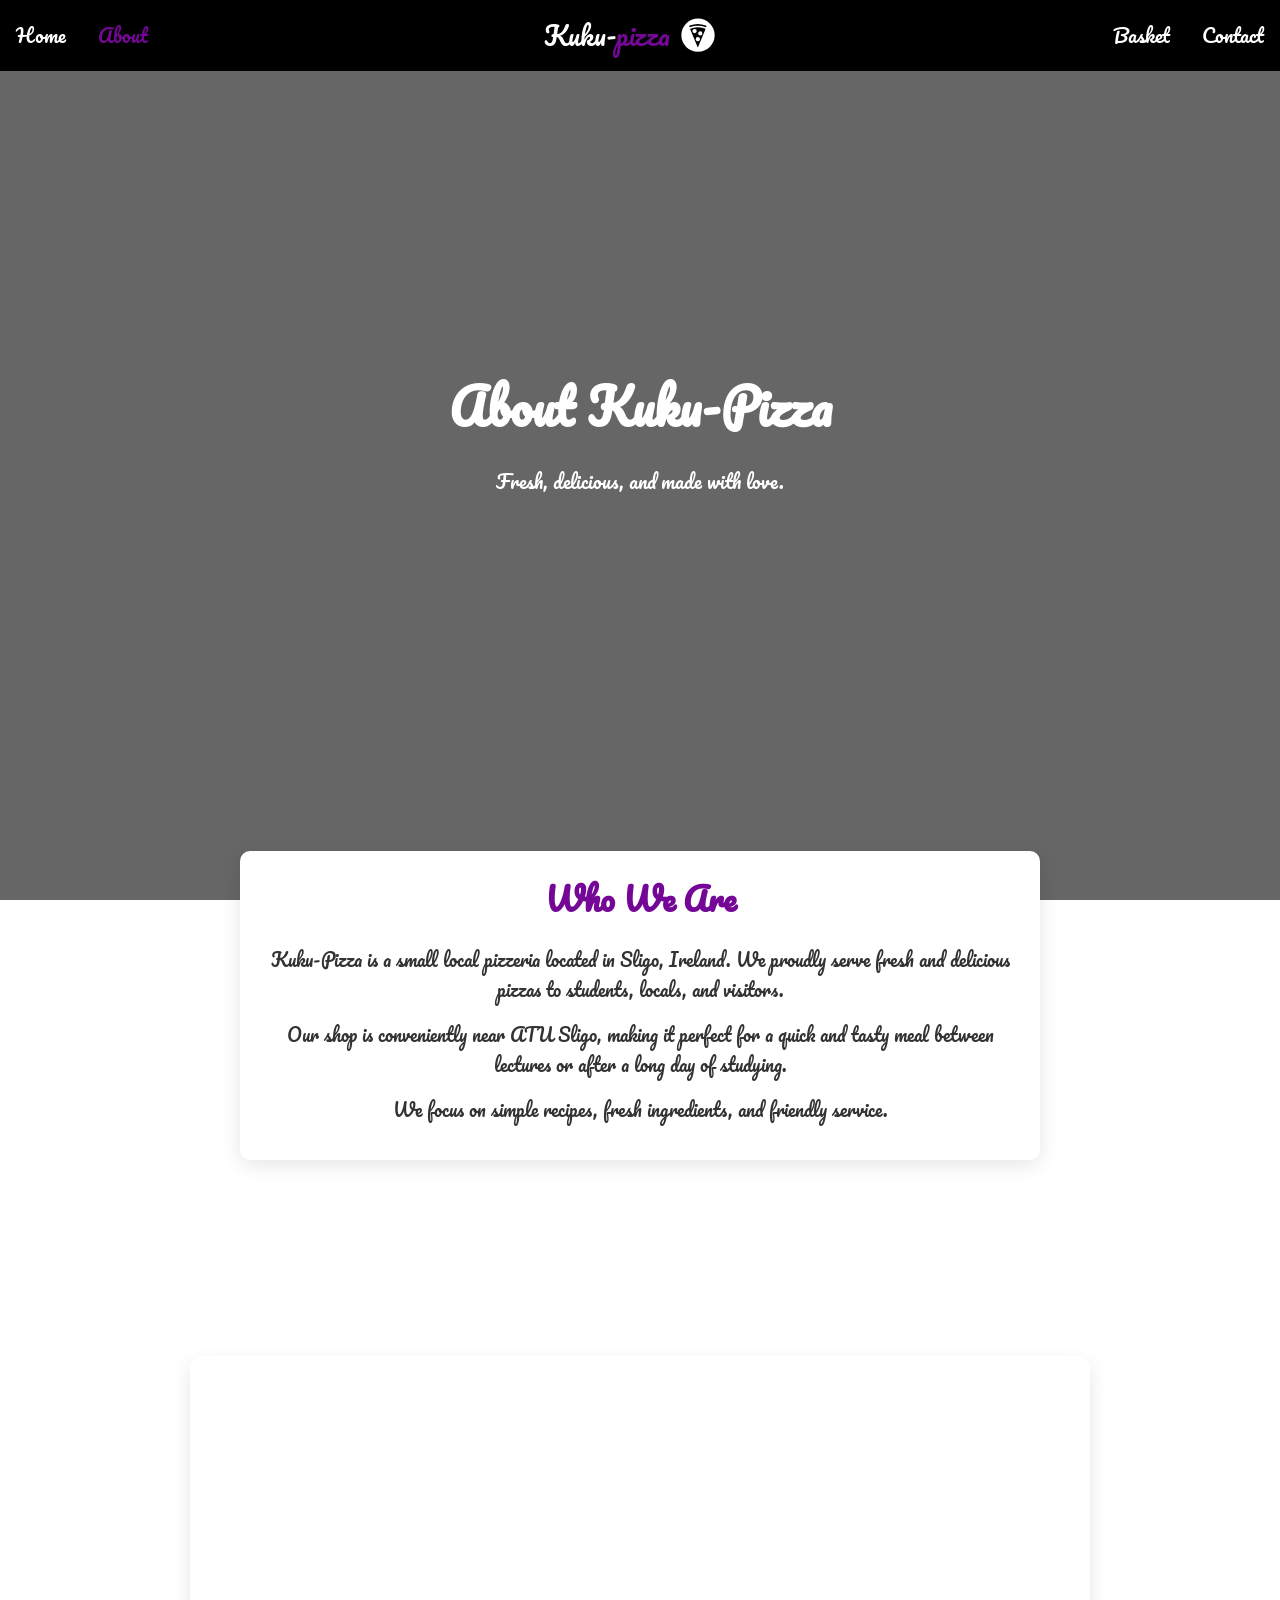
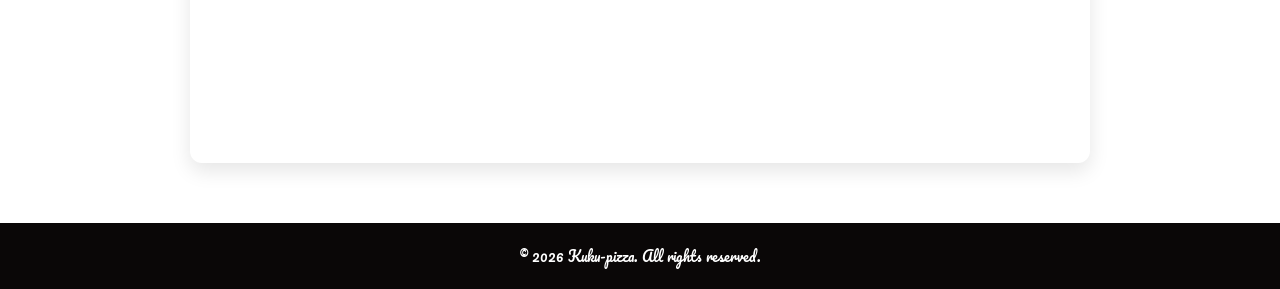
<file: about.html>
<!doctype html>
<html lang="en">
  <head>
    <meta charset="UTF-8" />
    <meta name="viewport" content="width=device-width, initial-scale=1.0" />
    <title>About Us - Kuku-Pizza</title>

    <link
      href="https://fonts.googleapis.com/css2?family=Pacifico&family=Open+Sans:wght@400;600&display=swap"
      rel="stylesheet"
    />
    <link rel="stylesheet" href="styles/navAndFooter.css" />
    <link rel="stylesheet" href="styles/about.css" />
  </head>

  <body>
    <nav>
      <ul class="nav-left">
        <li><a href="index.html">Home</a></li>
        <li><a class="active" href="about.html">About</a></li>
      </ul>

      <div class="logo">
        <span>Kuku-<span style="color: #750796">pizza</span></span>
        <svg
          class="pizza-icon"
          xmlns="http://www.w3.org/2000/svg"
          viewBox="-1 0 19 19"
        >
          <path
            d="M16.417 9.579A7.917 7.917 0 1 1 8.5 1.662a7.917 7.917 0 0 1 7.917 7.917zm-4.165-4.6a10.965 10.965 0 0 0-7.662-.004.396.396 0 1 0 .275.742 10.173 10.173 0 0 1 7.11.003.396.396 0 1 0 .277-.741zm-.435 1.48s-.23-.09-.498-.175a9.597 9.597 0 0 0-5.697-.034c-.3.09-.596.205-.596.205a.308.308 0 0 0-.175.407l3.444 8.327c.067.16.175.16.242 0l3.453-8.323a.31.31 0 0 0-.173-.408zM6.875 8.662a1.026 1.026 0 1 0-1.026-1.026 1.026 1.026 0 0 0 1.026 1.026zm1.546 3.852a1.026 1.026 0 1 0-1.026-1.025 1.026 1.026 0 0 0 1.026 1.025zm1.16-2.747a1.026 1.026 0 1 0-1.026-1.026A1.026 1.026 0 0 0 9.58 9.768z"
          />
        </svg>
      </div>

      <button class="hamburger" aria-label="Toggle menu">&#9776;</button>

      <ul class="nav-right">
        <li><a href="basket.html">Basket</a></li>
        <li><a href="contact.html">Contact</a></li>
      </ul>
    </nav>

    <section class="hero-video">
      <video autoplay muted loop playsinline class="hero-bg">
        <source
          src="https://videos.pexels.com/video-files/7172263/7172263-uhd_3840_2160_25fps.mp4"
          type="video/mp4"
        />
        Your browser does not support the video tag.
      </video>

      <div class="hero-content">
        <h1>About Kuku-Pizza</h1>
        <p>Fresh, delicious, and made with love.</p>
      </div>
    </section>

    <section class="about-info">
      <h2>Who We Are</h2>
      <p>
        Kuku-Pizza is a small local pizzeria located in Sligo, Ireland. We
        proudly serve fresh and delicious pizzas to students, locals, and
        visitors.
      </p>
      <p>
        Our shop is conveniently near ATU Sligo, making it perfect for a quick
        and tasty meal between lectures or after a long day of studying.
      </p>
      <p>
        We focus on simple recipes, fresh ingredients, and friendly service.
      </p>
    </section>

    <section class="map-section">
      <h2>Where to Find Us</h2>

      <div class="map-container">
        <iframe
          src="https://www.google.com/maps?q=Sligo%2C+Ireland&output=embed"
          height="400"
          style="border: 0"
          allowfullscreen=""
          loading="lazy"
        >
        </iframe>
      </div>
    </section>

    <footer>
      <p>&copy; 2026 Kuku-pizza. All rights reserved.</p>
    </footer>

    <script>
      const hamburger = document.querySelector(".hamburger");
      const nav = document.querySelector("nav");

      hamburger.addEventListener("click", () => {
        nav.classList.toggle("open");
      });
    </script>
  </body>
</html>
</file>
<file: styles/navAndFooter.css>
nav {
  display: flex;
  align-items: center;
  justify-content: center; 
  background-color: #000000;
  padding: 0.8rem 1rem;
  position: relative;
  flex-wrap: wrap; 
}

.logo {
  display: flex;
  align-items: center;
  gap: 8px;
  font-family: 'Pacifico', cursive;
  font-size: 1.6rem;
  color: white;
  text-align: center;
  margin: 0 1rem; 
}

nav ul {
  list-style: none;
  display: flex;
  gap: 2rem;
  margin: 0;
  padding: 0;
  align-items: center;
}

.nav-left { margin-right: auto; }
.nav-right { margin-left: auto; }

nav a {
  color: white;
  text-decoration: none;
  font-size: 1.2rem;
  transition: color 0.3s;
}

nav a:hover,
nav a.active {
  color: #750796;
}


.pizza-icon {
  width: 40px;
  height: 40px;
  fill: white;
}

/* Mobile responsiveness */
@media (max-width: 768px) {
  nav {
    flex-direction: column;
    justify-content: center;
    padding: 1rem;
  }

  .nav-left,
  .nav-right {
    flex-direction: column;
    width: 100%;
    text-align: center;
    gap: 1rem;
    margin: 0;
  }

  .logo {
    order: -1; /* put logo on top */
    margin: 0 0 1rem 0;
  }
}

/* Hide hamburger on desktop */
.hamburger {
  display: none;
  background: none;
  border: none;
  font-size: 2rem;
  color: white;
  cursor: pointer;
}

/* Mobile menu default: hidden */
@media (max-width: 768px) {
  .nav-left,
  .nav-right {
    display: none;
    flex-direction: column;
    width: 100%;
    text-align: center;
    gap: 1rem;
    margin: 0;
  }

  /* Show hamburger */
  .hamburger {
    display: block;
    position: absolute;
    right: 1rem;
    top: 50%;
    transform: translateY(-50%);
  }

  /* Show menu when active */
  nav.open .nav-left,
  nav.open .nav-right {
    display: flex;
  }

  /* Logo on top */
  .logo {
    order: -1;
    margin-bottom: 1rem;
  }

  nav {
    flex-direction: column;
    padding: 1rem;
  }
}



footer {
  background-color: #000000;
  color: white;
  text-align: center;
  padding: 1rem;
  margin-top: auto;
  font-size: 0.9rem;
}
</file>
<file: styles/about.css>
/* RESET & FONT */
* {
  margin: 0;
  padding: 0;
  box-sizing: border-box;
  font-family: 'Pacifico', cursive;
}

body {

  background: linear-gradient(rgba(0,0,0,0.6), rgba(0,0,0,0.6)),
  url("https://images.unsplash.com/photo-1513104890138-7c749659a591");

  background-size: cover;
  background-position: center;
  background-attachment: fixed; /* nice effect */
  color: white;

  display: flex;
  flex-direction: column;
  min-height: 100vh;
}

.hero-video {
  position: relative;
  width: 100%;
  height: 80vh;
  display: flex;
  align-items: center;
  justify-content: center;
  overflow: hidden;
}

.hero-bg {
  position: absolute;
  top: 50%;
  left: 50%;
  width: auto;
  height: 100%;
  min-width: 100%;
  min-height: 100%;
  transform: translate(-50%, -50%);
  object-fit: cover;
  z-index: -1;
  filter: brightness(0.6);
}

.hero-content {
  text-align: center;
  color: white;
  z-index: 1;
  max-width: 800px;
  padding: 0 20px;
}

.hero-content h1 {
  font-size: 3rem;
  margin-bottom: 15px;
}

.hero-content p {
  font-size: 1.2rem;
}

/* ABOUT INFO SECTION */
.about-info {
  max-width: 800px;
  margin: 60px auto;
  padding: 20px;
  text-align: center;
  font-family: 'Open Sans', sans-serif;
  line-height: 1.7;
  background: #fff;
  border-radius: 10px;
  box-shadow: 0 5px 20px rgba(0,0,0,0.1);
}

.about-info h2 {
  margin-bottom: 20px;
  font-size: 2rem;
  color: #750796;
}

.about-info p {
  margin-bottom: 15px;
  font-size: 1.1rem;
  color: #333;
}
.map-section{
  text-align:center;
  padding:60px 20px;
  font-family:'Open Sans', sans-serif;
}

.map-section h2{
  margin-bottom:20px;
  font-size:2rem;
}

.map-container{
  max-width:900px;
  margin:0 auto;
  border-radius:12px;
  overflow:hidden;
  box-shadow:0 8px 20px rgba(0,0,0,0.1);
}

.map-text{
  margin-top:15px;
  color:#555;
}

/* FOOTER */
footer {
  text-align: center;
  padding: 20px 0;
  background: #0a0707;
  margin-top: auto;
  font-family: 'Open Sans', sans-serif;
}
</file>
